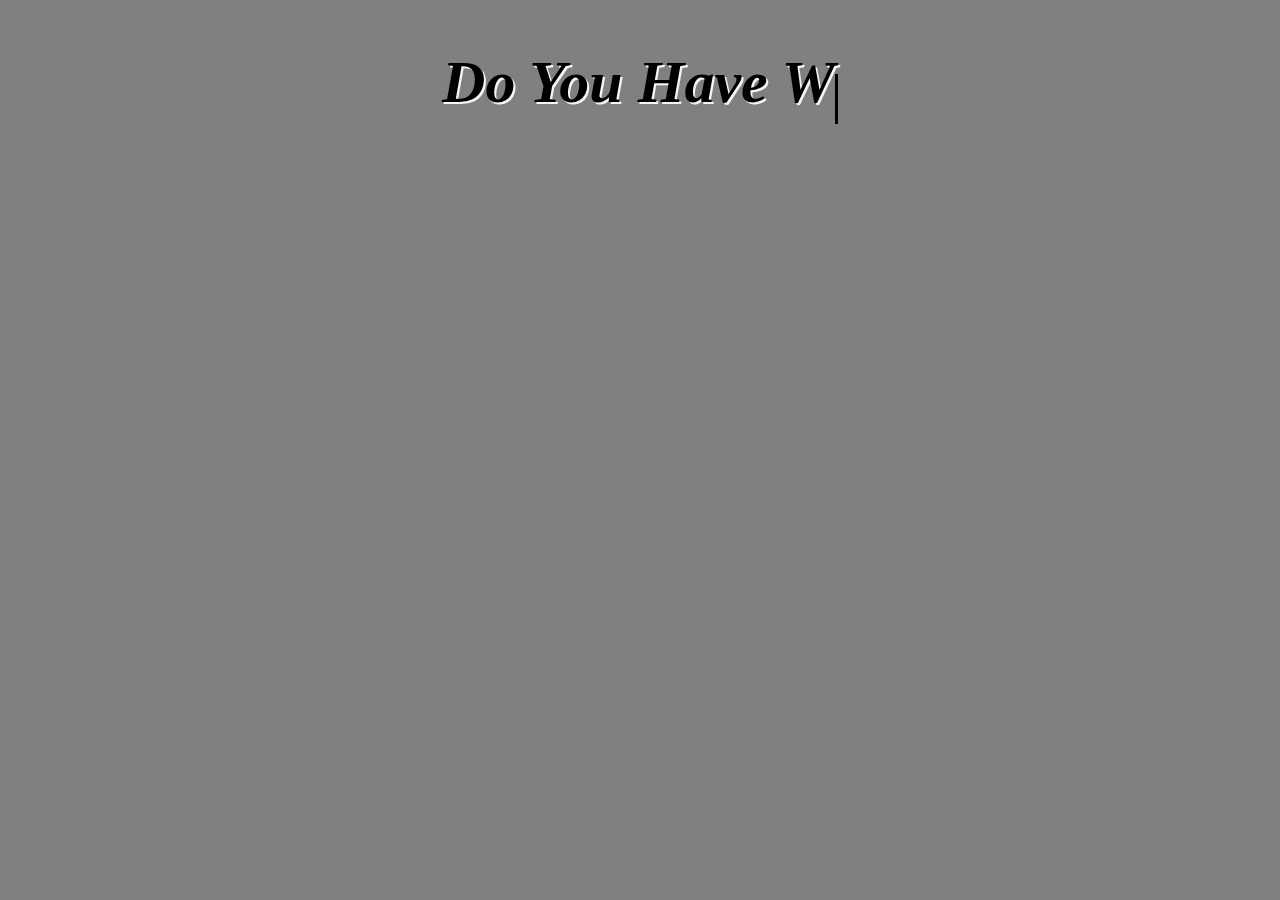
<file: index.html>
<!DOCTYPE html>
<html lang="en">
<head>
    <meta charset="UTF-8">
    <meta http-equiv="X-UA-Compatible" content="IE=edge">
    <meta name="viewport" content="width=device-width, initial-scale=1.0">
    <script defer type="text/javascript" src="RockPaperScisor.js"></script>
    <link rel ="stylesheet" href="styles.css">
    <title>Document</title>
    <style>
        #square{
            height: 100px;
            width: 100px;
            background-color: black;
        }
    </style>
</head>
<body>
    <div class = "text_line"><H1 id ="Header"></H1><div id = "Currsor"></div></div>
    <div class = "choices">
        <button id = "Yes">Yes</button>
        <button id = "No">No</button>
    </div>
    <div class="container">
        <a id = "Rock"><img src="istockphoto-1288973456-170667a.jpeg"></a>
        <a id = "Paper"><img src="1-04851-00_BL_Notebook_Paper_Punch_G-600x735.jpeg"></a>
        <a id = "Scissors"><img src="104994_m.jpeg"></a>
    </div>
    <div class = "text">
        <h2 id = "Score">Your Score: <div id="PlayerScore"></div></h2>
        <h2 id ="Score2">Computer Score:<div id="ComputerScore"></div></h2>
    </div>
</body>
</html>
</file>
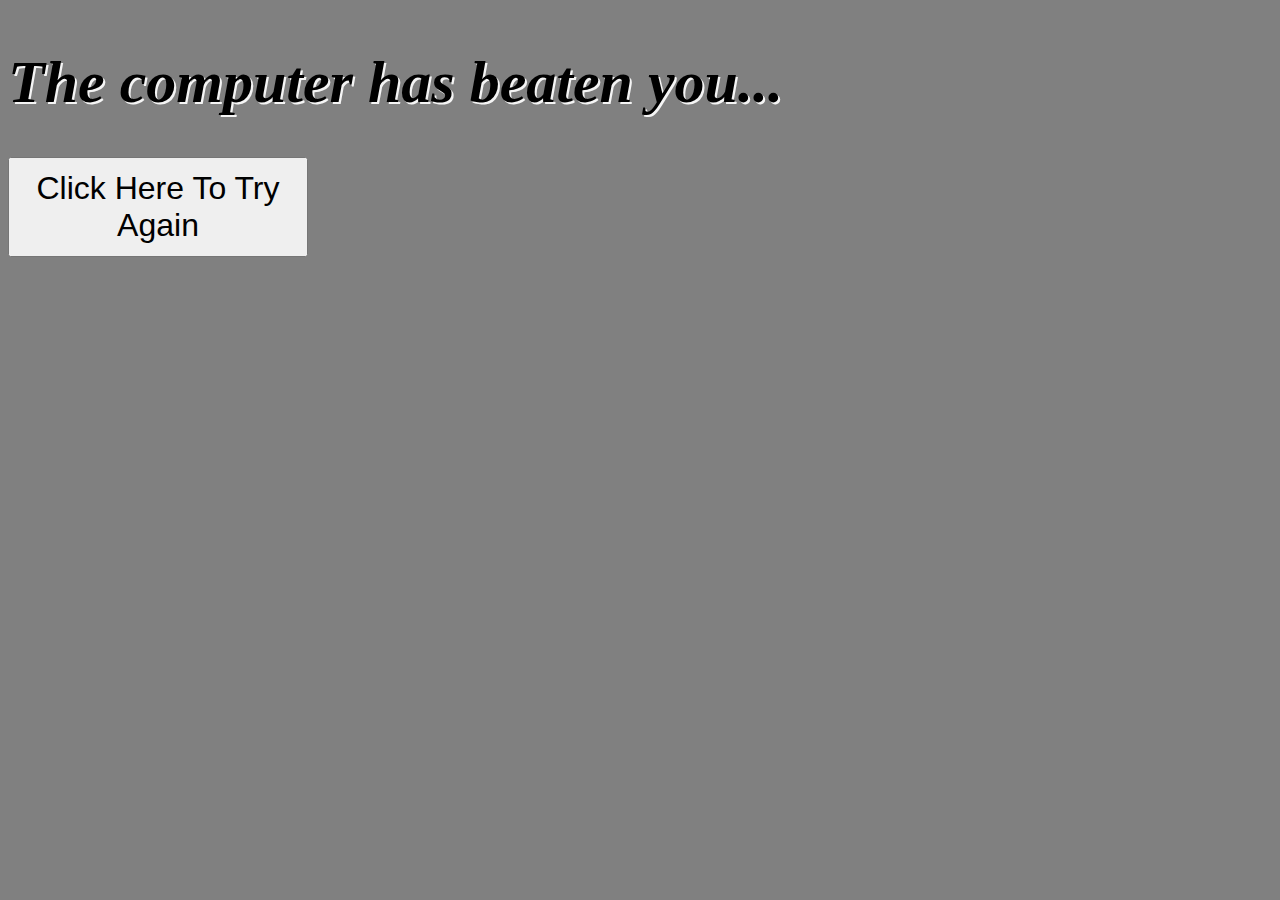
<file: Computer.html>
<!DOCTYPE html>
<html lang="en">
<head>
    <meta charset="UTF-8">
    <meta http-equiv="X-UA-Compatible" content="IE=edge">
    <meta name="viewport" content="width=device-width, initial-scale=1.0">
    <link rel ="stylesheet" href="styles.css">
    <title>Document</title>
</head>
<body>
    <h1>The computer has beaten you... </h1>
    <a href="index.html" class="resetButton"><button id="reset">Click Here To Try Again</button></a>
</body>
</html>
</file>
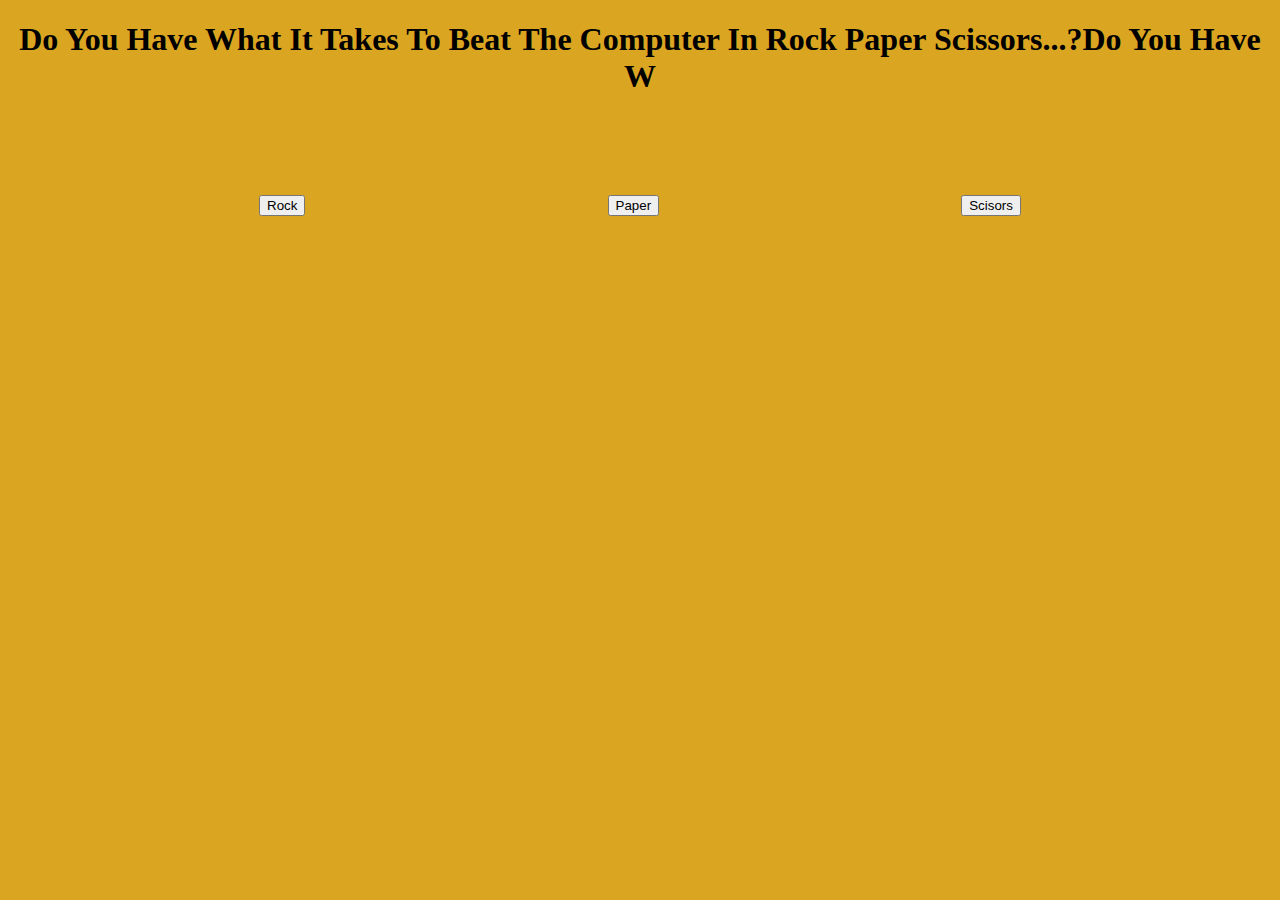
<file: Document.html>
<!DOCTYPE html>
<!-- saved from url=(0065)file:///Users/rileyhess/oden_projects/RockPaperScisors/index.html -->
<html lang="en"><head><meta http-equiv="Content-Type" content="text/html; charset=UTF-8">
    
    <meta http-equiv="X-UA-Compatible" content="IE=edge">
    <meta name="viewport" content="width=device-width, initial-scale=1.0">
    <script type="text/javascript" src="./Document_files/RockPaperScisor.js"></script>
    <link rel="stylesheet" href="./Document_files/styles.css">
    <title>Document</title>
    <style>
        #square{
            height: 100px;
            width: 100px;
            background-color: black;
        }
    </style>
</head>
<body>
    <h1 id="Header">Do You Have What It Takes To Beat The Computer In Rock Paper Scissors...?</h1>
    <h2 id="Header2"></h2>
    <div class="container">
        <button id="Rock"> Rock</button>
        <button id="Paper"> Paper</button>
        <button id="Scisors"> Scisors</button>
    </div>
    <div class="text">
        <div id="Results"></div>
        <div id="Winner"></div>
        <div id="Final"></div>
    </div>

</body></html>
</file>
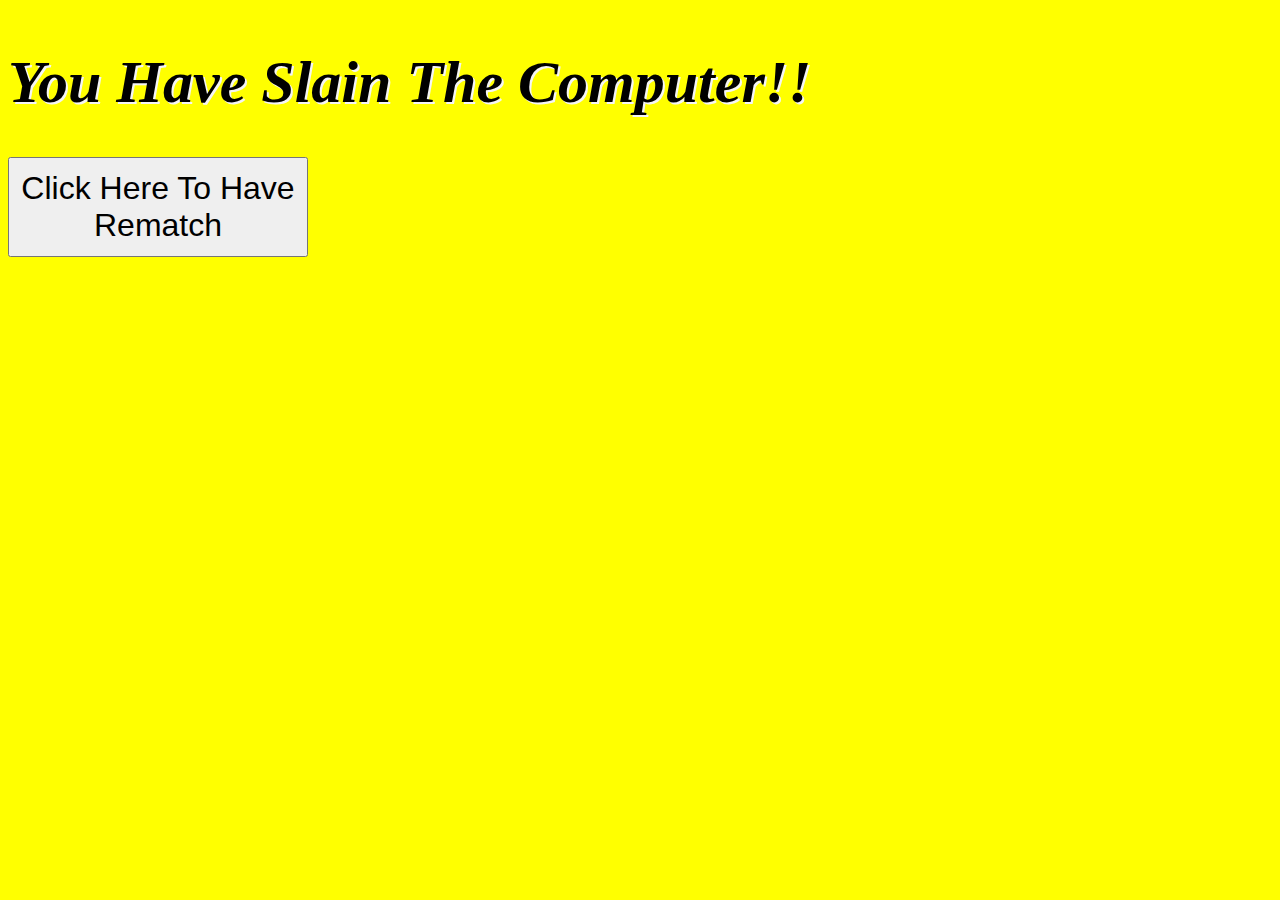
<file: Player.html>
<!DOCTYPE html>
<html lang="en">
<head>
    <meta charset="UTF-8">
    <meta http-equiv="X-UA-Compatible" content="IE=edge">
    <meta name="viewport" content="width=device-width, initial-scale=1.0">
    <link rel ="stylesheet" href="styles.css">
    <title>Document</title>
</head>
<body>
    <h1>You Have Slain The Computer!!</h1>
    <a href="index.html" class="resetButton"><button id="reset" href="index.html">Click Here To Have  Rematch</button></a>

</body>
</html>

<script>
    document.body.style.backgroundColor = "Yellow";
</script>
</file>
<file: styles.css>
body{
    background-color: grey; 
}

.container{
    display: flex;
    justify-content: space-around;
    margin: 100px;
}

.text{
    text-align: center;
}
h1{
    text-align: center;
    font-style: italic;
    font-size: 60px;
    text-align: center;
    display: inline-block;
    text-shadow: 2px 2px whitesmoke;
}
h2{
    text-align: center;
}

#Currsor{
    display: inline-block;
	vertical-align: middle;
	width: 3px;
	height: 50px;
	background-color: black;
	animation: blink .75s step-end infinite;
}

@keyframes blink {
	from, to { 
		background-color: transparent 
	}
	50% { 
		background-color: black; 
	}
}

.text_line{

    text-align: center;
}

.choices{
    display: flex;
    justify-content: space-around;
    margin-left: 30%;
    margin-right: 30%;
}

button{
    width: 150px;
    height: 40px;
    transition: opacity 2000ms ease-in, visibility 0ms ease-in 2000ms;
}

img{
    width: 200px;
    height: 200px;
}



#reset{
    display: block;
    width: 300px;
    height: 100px;
    font-size: xx-large;
}

.resetButton{
    text-decoration: none;
}

Button :hover{

    opacity: 80%;
}

#Rock :hover{

    opacity: 50%;
}

#Paper :hover{

    opacity: 50%;
}

#Scissors :hover{

    opacity: 50%;
}

@media only screen and (max-width: 600px){

    h1{
        text-align: center;
        font-style: italic;
        font-size: 30px;
        text-align: center;
        display: inline-block;
        text-shadow: 2px 2px whitesmoke;
    }

    #Currsor{
        display: inline-block;
        vertical-align: middle;
        width: 2px;
        height: 30px;
        background-color: black;
        animation: blink .75s step-end infinite;
    }

    .choices{
        display: flex;
        justify-content: space-between;
        margin-left: 20px;
        margin-right: 20px;
       
    }

    .container{
        display: flex;
        justify-content: space-between;
        margin: 20px;
    }

    img{
        width: 100px;
        height: 100px;
    }

    .text{
        display: flex;
        justify-content: space-between;
        
    }
    h2{
        background-color: whitesmoke;
    }

}
</file>
<file: Document_files/styles.css>
body{
    background-color: goldenrod; 
}

.container{
    display: flex;
    justify-content: space-around;
    margin: 100px;
}

.text{
    text-align: center;
}
h1{
    text-align: center;
}
h2{
    text-align: center;
}
</file>
